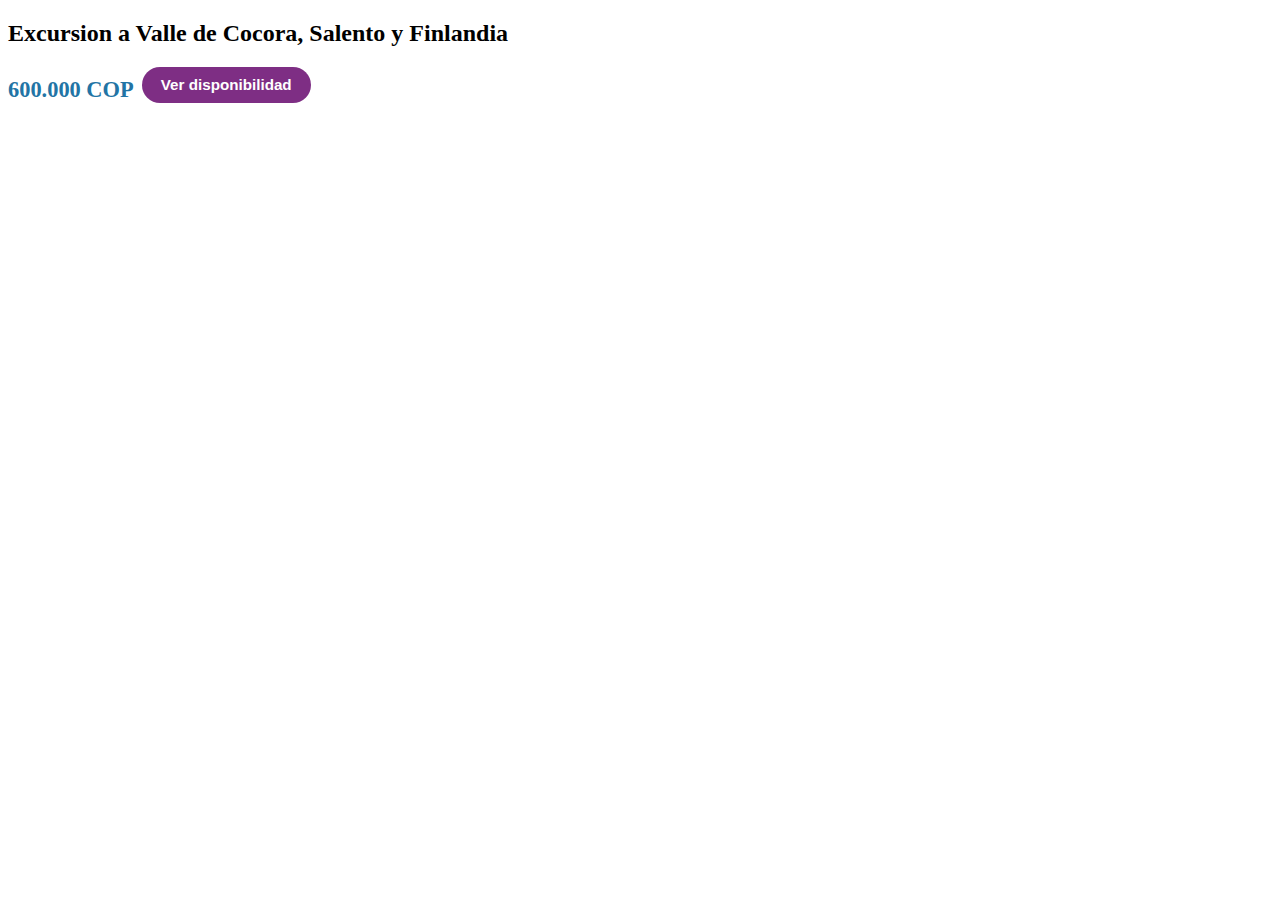
<file: prueba.html>
<!DOCTYPE html>
<html lang="en">
<head>
    <meta charset="UTF-8">
    <meta name="viewport" content="width=device-width, initial-scale=1.0">
    <link rel="stylesheet" href="./prueba.css">
    <title>Document</title>
</head>
<body>
    <div class="info-tour">
        <h2>Excursion a Valle de Cocora, Salento y Finlandia</h2>
      
        <div class="precio-boton">
          <span class="precio">600.000 COP</span>
          <button class="btn-disponibilidad">Ver disponibilidad</button>
        </div>
      </div>
</body>
</html>
</file>
<file: prueba.css>
.precio-boton {
    display: flex;
    flex-direction: row;
    align-items: flex-end; /* o center si prefieres */
    gap: 0.5rem;
    margin-top: 1rem;
}

.precio {
    color: #2274A5;
    font-size: 1.4rem;
    font-weight: bold;
}

.btn-disponibilidad {
    background-color: #7E2E84;
    color: white;
    border: none;
    padding: 0.6rem 1.2rem;
    border-radius: 20px;
    cursor: pointer;
    font-weight: 600;
    font-size: 0.95rem;
}
</file>
